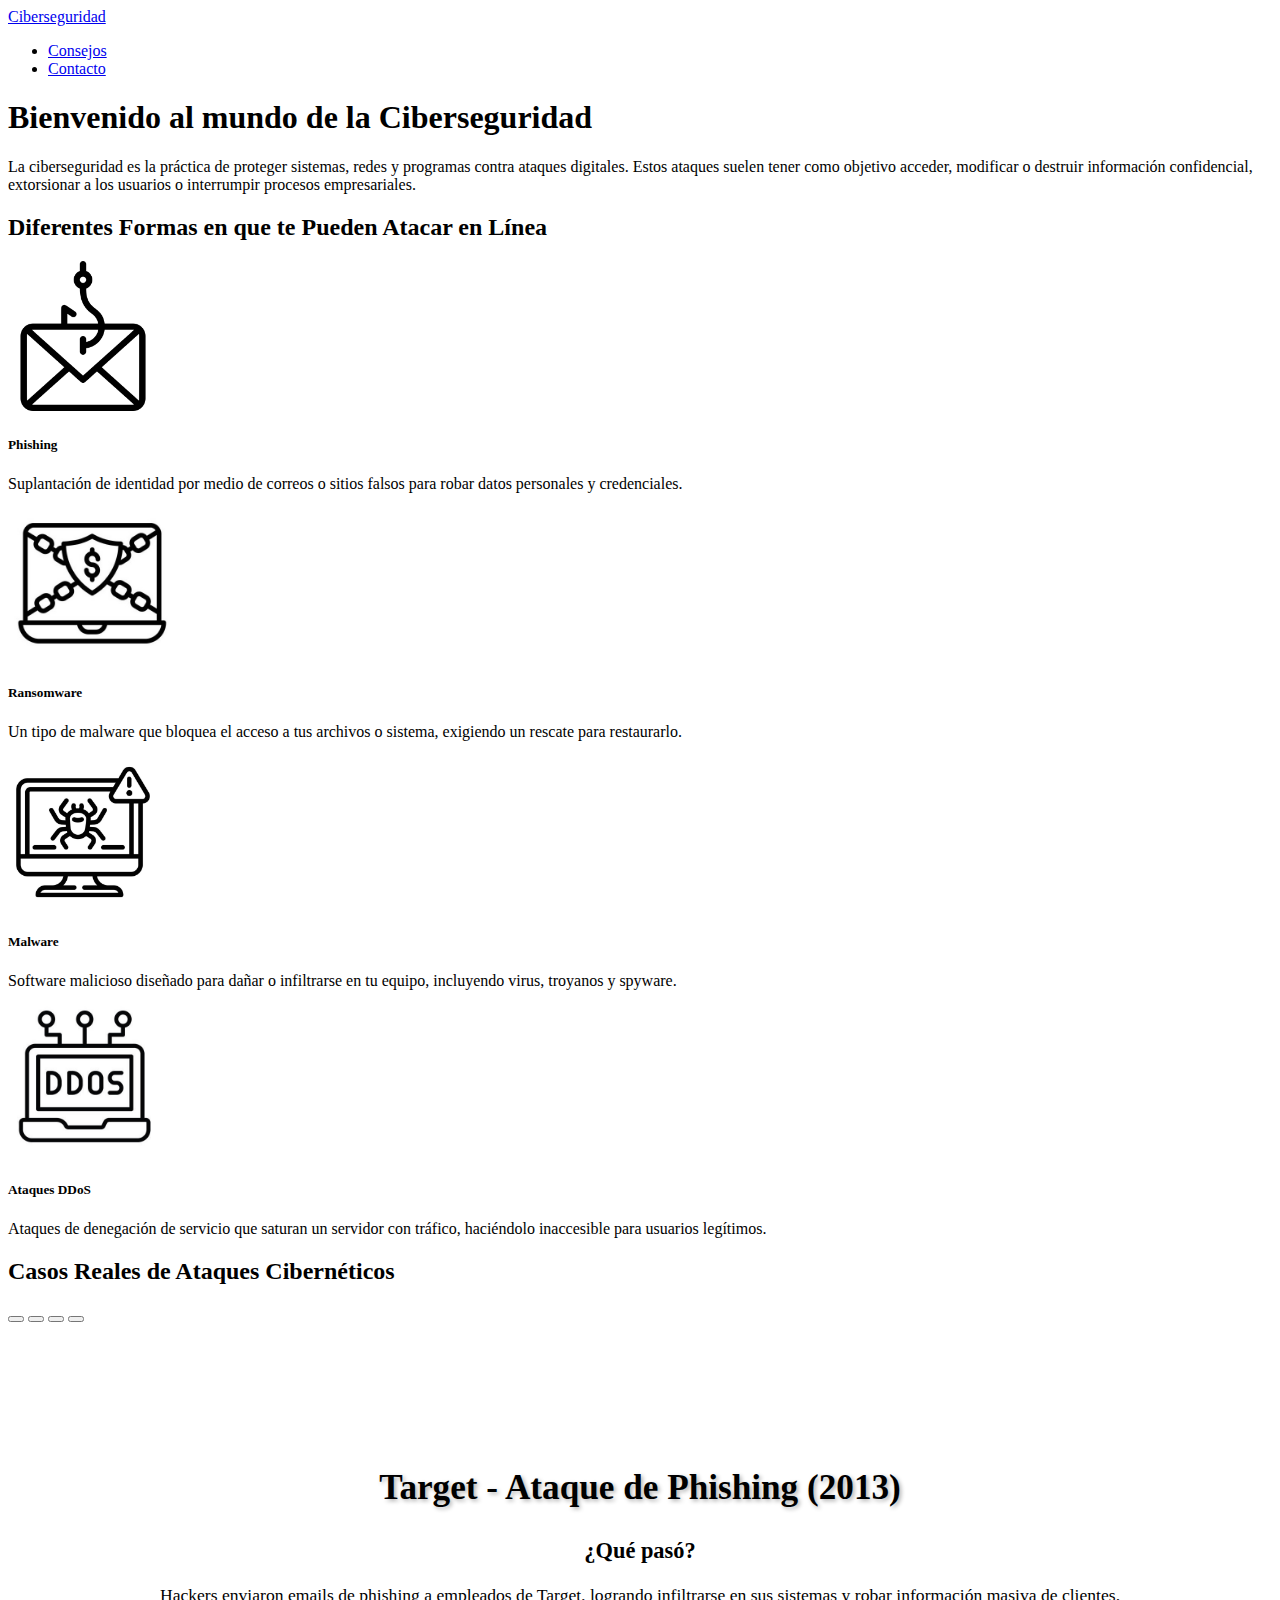
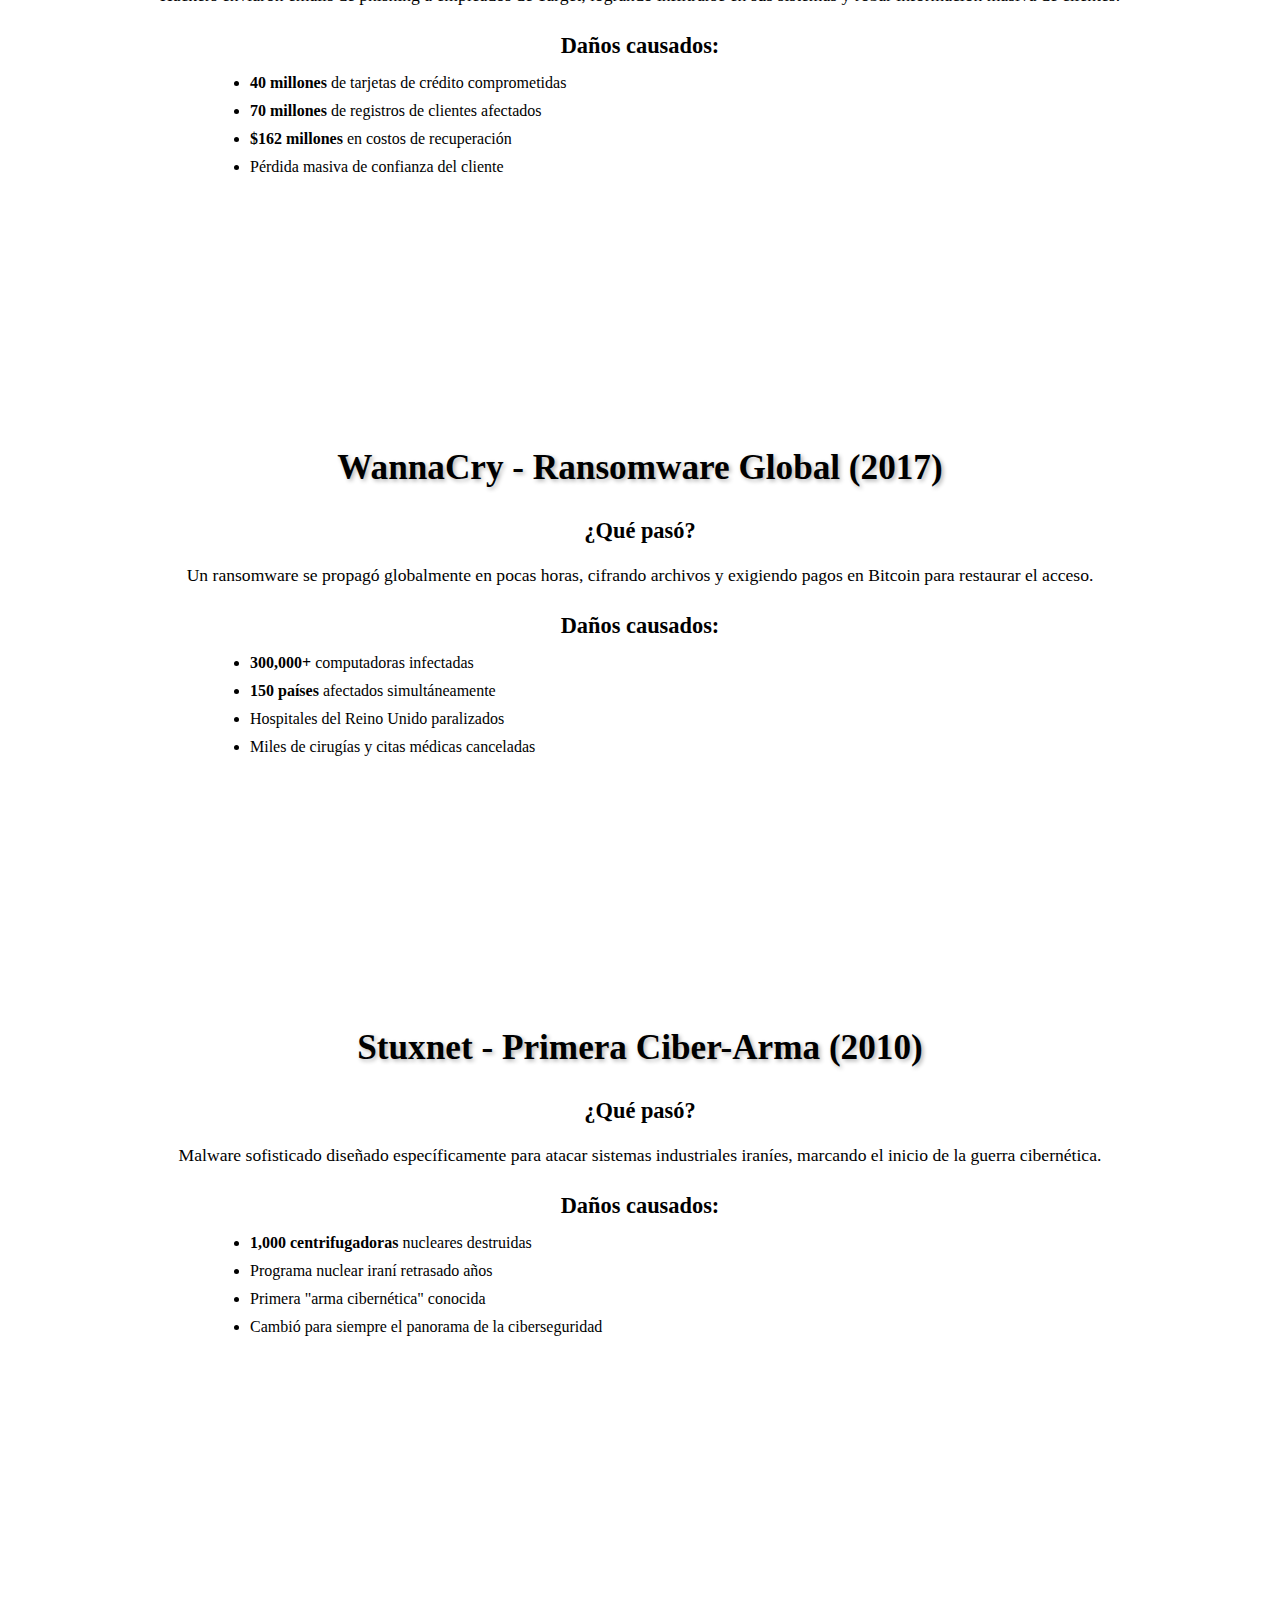
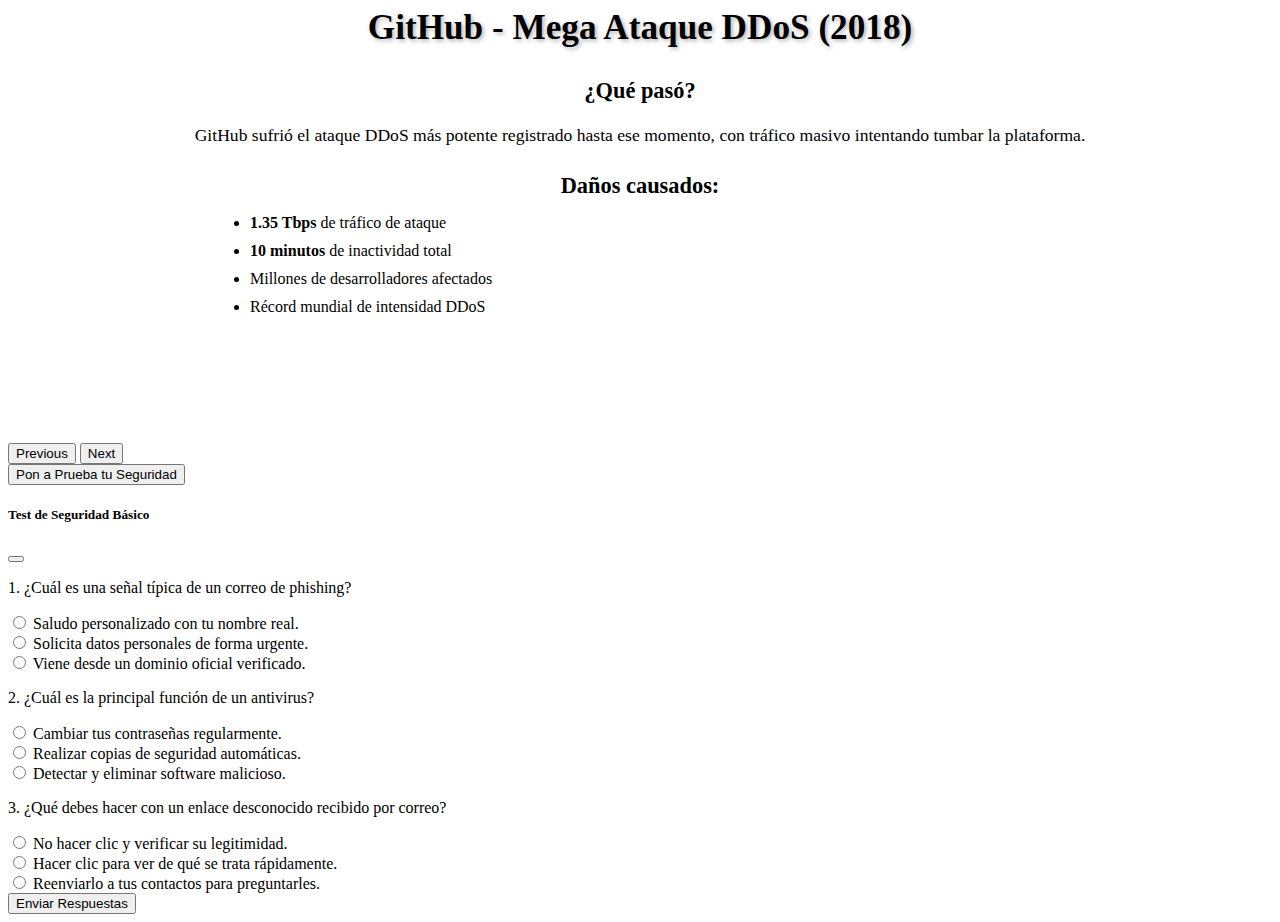
<file: index.html>
<!DOCTYPE html>
<html lang="en">
<head>
  <meta charset="UTF-8">
  <meta name="viewport" content="width=device-width, initial-scale=1.0">

  <script src="https://cdn.jsdelivr.net/npm/bootstrap@5.3.7/dist/js/bootstrap.bundle.min.js" integrity="sha384-ndDqU0Gzau9qJ1lfW4pNLlhNTkCfHzAVBReH9diLvGRem5+R9g2FzA8ZGN954O5Q" crossorigin="anonymous" defer></script>
  <link href="https://cdn.jsdelivr.net/npm/bootstrap@5.3.7/dist/css/bootstrap.min.css" rel="stylesheet" integrity="sha384-LN+7fdVzj6u52u30Kp6M/trliBMCMKTyK833zpbD+pXdCLuTusPj697FH4R/5mcr" crossorigin="anonymous">

  <link rel="stylesheet" href="assets/CSS/style.css">
  <script src="assets/js/script.js" defer></script>
  <title>Ciberseguridad</title>
</head>
<body>
  <!-- NAVBAR -->
  <nav class="navbar navbar-expand-lg bg-dark navbar-dark">
    <div class="container-fluid">
      <a class="navbar-brand" href="index.html">Ciberseguridad</a>
      <div>
        <ul class="navbar-nav ms-auto mb-2 mb-lg-0">
          <li class="nav-item">
            <a class="nav-link" href="consejos.html">Consejos</a>
          </li>
          <li class="nav-item">
            <a class="nav-link" href="contacto.html">Contacto</a>
          </li>
        </ul>
      </div>
    </div>
  </nav>

  <!-- Hero -->
  <div class="px-4 py-5 my-7 text-center p-3 bg-secondary"> 
    <h1 class="display-1 fw-bold text-white";>Bienvenido al mundo de la Ciberseguridad</h1> 
    <div class="col-lg-6 mx-auto"> 
      <p class=" lead mb-1 text-white">La ciberseguridad es la práctica de proteger sistemas, redes y programas contra ataques digitales. Estos ataques suelen tener como objetivo acceder, modificar o destruir información confidencial, extorsionar a los usuarios o interrumpir procesos empresariales.</p> 
    </div> 
  </div>

  <!-- Card-->
<div class="container text-center mt-4 pt-1">
  <h2 class="mb-4">Diferentes Formas en que te Pueden Atacar en Línea</h2>
  <div class="row justify-content-center" id="cards-ataques">
    <div class="col-12 col-md-4 mb-3">
      <div class="border rounded p-3 h-100">
        <img src="./assets/img/Phishing.png" class="img-fluid mb-3 img-ciber" alt="Phishing">
        <h5 class="card-title">Phishing</h5>
        <p class="card-text">Suplantación de identidad por medio de correos o sitios falsos para robar datos personales y credenciales.</p>
      </div>
    </div>
    <div class="col-12 col-md-4 mb-3">
      <div class="border rounded p-3 h-100">
        <img src="./assets/img/Ransomware.jpg" class="img-fluid mb-3 img-ciber" alt="Ransomware">
        <h5 class="card-title">Ransomware</h5>
        <p class="card-text">Un tipo de malware que bloquea el acceso a tus archivos o sistema, exigiendo un rescate para restaurarlo.</p>
      </div>
    </div>
    <div class="col-12 col-md-4 mb-3">
      <div class="border rounded p-3 h-100">
        <img src="./assets/img/Malware.jpg" class="img-fluid mb-3 img-ciber" alt="Malware">
        <h5 class="card-title">Malware</h5>
        <p class="card-text">Software malicioso diseñado para dañar o infiltrarse en tu equipo, incluyendo virus, troyanos y spyware.</p>
      </div>
    </div>
    <div class="col-12 col-md-4 mb-3">
      <div class="border rounded p-3 h-100">
        <img src="./assets/img/DDoS.jpg" class="img-fluid mb-3 img-ciber" alt="Malware">
        <h5 class="card-title">Ataques DDoS</h5>
        <p class="card-text">Ataques de denegación de servicio que saturan un servidor con tráfico, haciéndolo inaccesible para usuarios legítimos.</p>
      </div>
    </div>
  </div>
</div>
  
<!-- Carousel -->
<div class="my-5">
  <div class="container">
    <h2 class="text-center mb-4">Casos Reales de Ataques Cibernéticos</h2>
  </div>
  <div id="carouselExampleIndicators" class="carousel slide" data-bs-ride="carousel">
    <div class="carousel-indicators">
      <button type="button" data-bs-target="#carouselExampleIndicators" data-bs-slide-to="0" class="active" aria-current="true" aria-label="Slide 1"></button>
      <button type="button" data-bs-target="#carouselExampleIndicators" data-bs-slide-to="1" aria-label="Slide 2"></button>
      <button type="button" data-bs-target="#carouselExampleIndicators" data-bs-slide-to="2" aria-label="Slide 3"></button>
      <button type="button" data-bs-target="#carouselExampleIndicators" data-bs-slide-to="3" aria-label="Slide 4"></button>
    </div>
    <div class="carousel-inner">
      <div class="carousel-item active">
        <div class="carousel-slide bg-danger text-white">
          <div class="carousel-content">
            <h2>Target - Ataque de Phishing (2013)</h2>
            <div class="case-details">
              <h4>¿Qué pasó?</h4>
              <p class="lead">Hackers enviaron emails de phishing a empleados de Target, logrando infiltrarse en sus sistemas y robar información masiva de clientes.</p>
              
              <h4>Daños causados:</h4>
              <ul class="damage-list">
                <li><strong>40 millones</strong> de tarjetas de crédito comprometidas</li>
                <li><strong>70 millones</strong> de registros de clientes afectados</li>
                <li><strong>$162 millones</strong> en costos de recuperación</li>
                <li>Pérdida masiva de confianza del cliente</li>
              </ul>
            </div>
          </div>
        </div>
      </div>
      <div class="carousel-item">
        <div class="carousel-slide bg-warning text-dark">
          <div class="carousel-content">
            <h2> WannaCry - Ransomware Global (2017)</h2>
            <div class="case-details">
              <h4> ¿Qué pasó?</h4>
              <p class="lead">Un ransomware se propagó globalmente en pocas horas, cifrando archivos y exigiendo pagos en Bitcoin para restaurar el acceso.</p>
              
              <h4> Daños causados:</h4>
              <ul class="damage-list">
                <li><strong>300,000+</strong> computadoras infectadas</li>
                <li><strong>150 países</strong> afectados simultáneamente</li>
                <li>Hospitales del Reino Unido paralizados</li>
                <li>Miles de cirugías y citas médicas canceladas</li>
              </ul>
            </div>
          </div>
        </div>
      </div>
      <div class="carousel-item">
        <div class="carousel-slide bg-info text-white">
          <div class="carousel-content">
            <h2>Stuxnet - Primera Ciber-Arma (2010)</h2>
            <div class="case-details">
              <h4>¿Qué pasó?</h4>
              <p class="lead">Malware sofisticado diseñado específicamente para atacar sistemas industriales iraníes, marcando el inicio de la guerra cibernética.</p>
              
              <h4>Daños causados:</h4>
              <ul class="damage-list">
                <li><strong>1,000 centrifugadoras</strong> nucleares destruidas</li>
                <li>Programa nuclear iraní retrasado años</li>
                <li>Primera "arma cibernética" conocida</li>
                <li>Cambió para siempre el panorama de la ciberseguridad</li>
              </ul>
            </div>
          </div>
        </div>
      </div>
      <div class="carousel-item">
        <div class="carousel-slide bg-dark text-white">
          <div class="carousel-content">
            <h2>GitHub - Mega Ataque DDoS (2018)</h2>
            <div class="case-details">
              <h4>¿Qué pasó?</h4>
              <p class="lead">GitHub sufrió el ataque DDoS más potente registrado hasta ese momento, con tráfico masivo intentando tumbar la plataforma.</p>
              
              <h4>Daños causados:</h4>
              <ul class="damage-list">
                <li><strong>1.35 Tbps</strong> de tráfico de ataque</li>
                <li><strong>10 minutos</strong> de inactividad total</li>
                <li>Millones de desarrolladores afectados</li>
                <li>Récord mundial de intensidad DDoS</li>
              </ul>
            </div>
          </div>
        </div>
      </div>
    </div>
    <button class="carousel-control-prev" type="button" data-bs-target="#carouselExampleIndicators" data-bs-slide="prev">
      <span class="carousel-control-prev-icon" aria-hidden="true"></span>
      <span class="visually-hidden">Previous</span>
    </button>
    <button class="carousel-control-next" type="button" data-bs-target="#carouselExampleIndicators" data-bs-slide="next">
      <span class="carousel-control-next-icon" aria-hidden="true"></span>
      <span class="visually-hidden">Next</span>
    </button>
  </div>
</div>

<!-- Test -->
  <div class="text-center my-5">
    <button type="button" class="btn btn-primary btn-lg" data-bs-toggle="modal" data-bs-target="#testModal">
      Pon a Prueba tu Seguridad
    </button>
  </div>

  <!-- Modal Test -->
  <div class="modal fade" id="testModal" tabindex="-1" aria-labelledby="testModalLabel" aria-hidden="true">
    <div class="modal-dialog modal-lg modal-dialog-centered">
      <div class="modal-content">
        <div class="modal-header">
          <h5 class="modal-title" id="testModalLabel">Test de Seguridad Básico</h5>
          <button type="button" class="btn-close" data-bs-dismiss="modal" aria-label="Cerrar"></button>
        </div>
        <div class="modal-body">
          <form id="quizForm">
            <!-- Pregunta 1 -->
            <div class="mb-4">
              <p class="fw-semibold">1. ¿Cuál es una señal típica de un correo de phishing?</p>
              <div class="form-check">
                <input class="form-check-input" type="radio" name="q1" id="q1a" value="a">
                <label class="form-check-label" for="q1a">Saludo personalizado con tu nombre real.</label>
              </div>
              <div class="form-check">
                <input class="form-check-input" type="radio" name="q1" id="q1b" value="b">
                <label class="form-check-label" for="q1b">Solicita datos personales de forma urgente.</label>
              </div>
              <div class="form-check">
                <input class="form-check-input" type="radio" name="q1" id="q1c" value="c">
                <label class="form-check-label" for="q1c">Viene desde un dominio oficial verificado.</label>
              </div>
            </div>

            <!-- Pregunta 2 -->
            <div class="mb-4">
              <p class="fw-semibold">2. ¿Cuál es la principal función de un antivirus?</p>
              <div class="form-check">
                <input class="form-check-input" type="radio" name="q2" id="q2a" value="a">
                <label class="form-check-label" for="q2a">Cambiar tus contraseñas regularmente.</label>
              </div>
              <div class="form-check">
                <input class="form-check-input" type="radio" name="q2" id="q2b" value="b">
                <label class="form-check-label" for="q2b">Realizar copias de seguridad automáticas.</label>
              </div>
              <div class="form-check">
                <input class="form-check-input" type="radio" name="q2" id="q2c" value="c">
                <label class="form-check-label" for="q2c">Detectar y eliminar software malicioso.</label>
              </div>
            </div>

            <!-- Pregunta 3 -->
            <div class="mb-4">
              <p class="fw-semibold">3. ¿Qué debes hacer con un enlace desconocido recibido por correo?</p>
              <div class="form-check">
                <input class="form-check-input" type="radio" name="q3" id="q3a" value="a">
                <label class="form-check-label" for="q3a">No hacer clic y verificar su legitimidad.</label>
              </div>
              <div class="form-check">
                <input class="form-check-input" type="radio" name="q3" id="q3b" value="b">
                <label class="form-check-label" for="q3b">Hacer clic para ver de qué se trata rápidamente.</label>
              </div>
              <div class="form-check">
                <input class="form-check-input" type="radio" name="q3" id="q3c" value="c">
                <label class="form-check-label" for="q3c">Reenviarlo a tus contactos para preguntarles.</label>
              </div>
            </div>

            <button type="submit" class="btn btn-success">Enviar Respuestas</button>
          </form>
          <div id="quizResult" class="mt-4"></div>
        </div>
      </div>
    </div>
  </div>
</body>
</html>
</file>
<file: assets/CSS/style.css>
.img-ciber {
  max-height: 150px; 
  object-fit: cover;
}

/* Estilos carousel */
.carousel-slide {
  height: 500px;
  display: flex;
  align-items: center;
  justify-content: center;
  padding: 40px;
}

.carousel-content {
  text-align: center;
  max-width: 1200px;
  width: 100%;
}

.carousel-content h2 {
  font-size: 2.2rem;
  margin-bottom: 30px;
  font-weight: bold;
  text-shadow: 2px 2px 4px rgba(0,0,0,0.3);
}

.case-details h4 {
  font-size: 1.4rem;
  margin-top: 25px;
  margin-bottom: 15px;
  font-weight: bold;
}

.case-details .lead {
  font-size: 1.1rem;
  margin-bottom: 25px;
  line-height: 1.5;
}

.damage-list {
  text-align: left;
  font-size: 1rem;
  list-style: disc;
  padding-left: 20px;
  max-width: 800px;
  margin: 0 auto;
}

.damage-list li {
  margin-bottom: 10px;
}

/* Responsive */
@media (max-width: 768px) {
  .carousel-slide {
    height: auto;
    min-height: 400px;
    padding: 20px 15px;
  }
  
  .carousel-content {
    max-width: 100%;
  }
  
  .carousel-content h2 {
    font-size: 1.6rem;
    margin-bottom: 20px;
    line-height: 1.3;
  }
  
  .case-details h4 {
    font-size: 1.2rem;
    margin-top: 20px;
    margin-bottom: 12px;
  }
  
  .case-details .lead {
    font-size: 1rem;
    margin-bottom: 20px;
    line-height: 1.4;
  }
  
  .damage-list {
    font-size: 0.9rem;
    max-width: 100%;
    padding-left: 15px;
  }
  
  .damage-list li {
    margin-bottom: 8px;
  }
}
</file>
